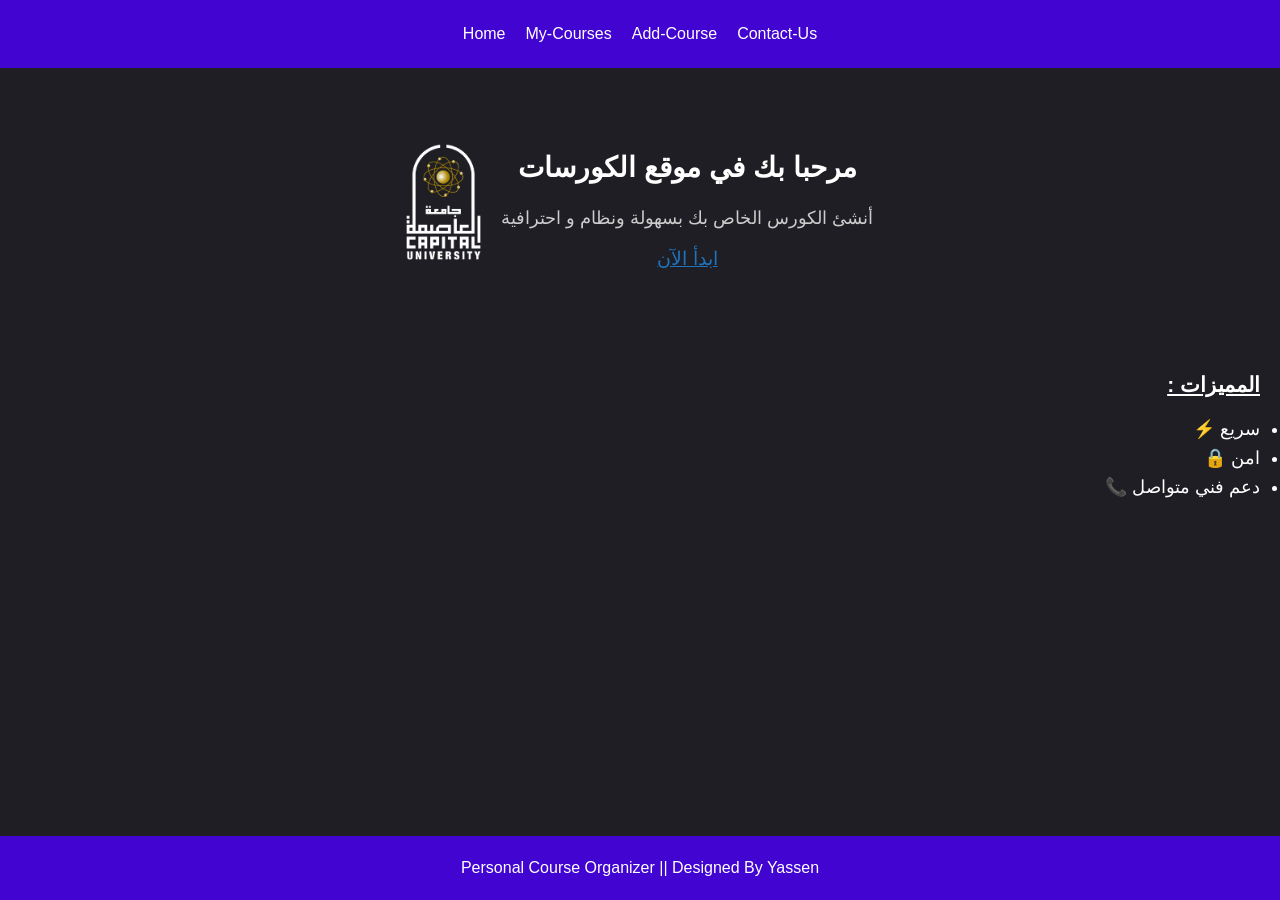
<file: index.html>
<!DOCTYPE html>
<html lang="ar">
<head>
     <meta charset="utf-8">
     <link rel="stylesheet" type="text/css" href="Style/style.css">
     <title>الصفحة الرئيسية</title>
     <meta name="description" content="Courses Website">
     <meta name="keywords" content="Courses">
     <meta name="author" content="Capital-University">
</head>
<body>
   
     <header>
     <nav>
     <a href="index.html">Home</a>
     <a href="mycourses.html">My-Courses</a>
     <a href="addcourse.html">Add-Course</a>
     <a href="contactus.html">Contact-Us</a>
     </nav>
     </header>
<main>
    <div class="top-section">
     <img class="cu" src="media/cu.png">
        <section class="txt">
            <h2>مرحبا بك في موقع الكورسات</h2>
            <p>أنشئ الكورس الخاص بك بسهولة ونظام و احترافية</p>
            <a href="addcourse.html" class="btn">ابدأ الآن</a>
        </section>
     </div>
</main>
  <ul class="pons"> <h3><b><u> المميزات :</u></b></h3>
      <li>سريع ⚡ </li>
      <li>امن 🔒 </li>
      <li>دعم فني متواصل 📞 </li>
  
  </ul>
<footer>
     <p>Personal Course Organizer || Designed By Yassen </p>
</footer>
</body>
</html>
</file>
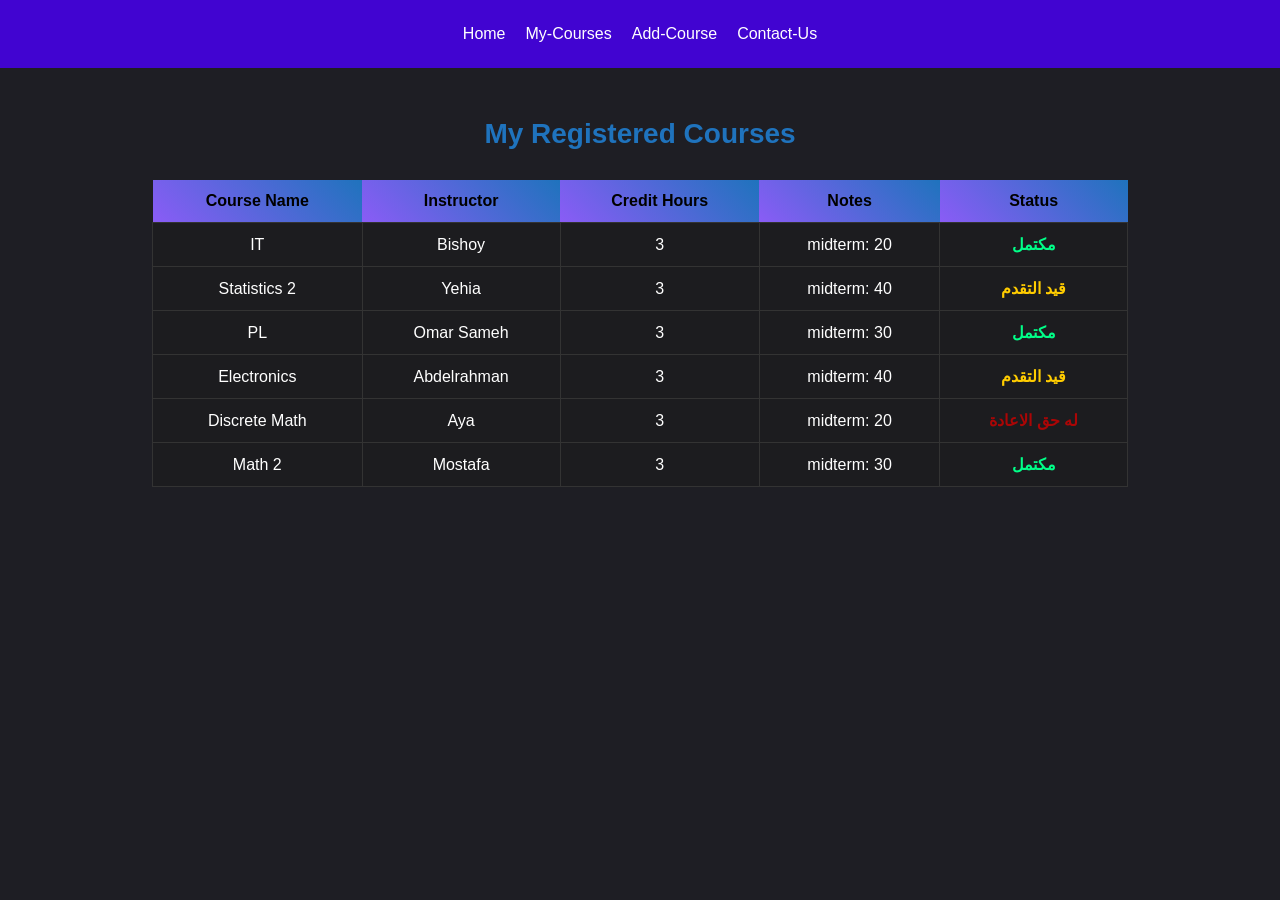
<file: mycourses.html>
<!DOCTYPE html>
<html lang="ar">
<head>
    <meta charset="utf-8">
    <link rel="stylesheet" href="Style/style.css">
    <title>الكورسات الخاصة بي</title>
    <meta name="description" content="My Courses">
    <meta name="keywords" content="Courses">
    <meta name="author" content="Capital-University">
</head>

<body>

<header>
    <nav>
        <a href="index.html">Home</a>
        <a href="mycourses.html">My-Courses</a>
        <a href="addcourse.html">Add-Course</a>
        <a href="contactus.html">Contact-Us</a>
    </nav>
</header>

<main>
    <h2 class="title">My Registered Courses</h2>

<div class="table-container">

<table>

<thead>
<tr>
    <th>Course Name</th>
    <th>Instructor</th>
    <th>Credit Hours</th>
    <th>Notes</th>
    <th>Status</th>
</tr>
</thead>

<tbody>

<tr>
    <td data-label="Course Name">IT</td>
    <td data-label="Instructor">Bishoy</td>
    <td data-label="Credit Hours">3</td>
    <td data-label="Notes">midterm: 20</td>
    <td data-label="Status" class="done">مكتمل</td>
</tr>

<tr>
    <td data-label="Course Name">Statistics 2</td>
    <td data-label="Instructor">Yehia</td>
    <td data-label="Credit Hours">3</td>
    <td data-label="Notes">midterm: 40</td>
    <td data-label="Status" class="progress">قيد التقدم</td>
</tr>

<tr>
    <td data-label="Course Name">PL</td>
    <td data-label="Instructor">Omar Sameh</td>
    <td data-label="Credit Hours">3</td>
    <td data-label="Notes">midterm: 30</td>
    <td data-label="Status" class="done">مكتمل</td>
</tr>

<tr>
    <td data-label="Course Name">Electronics</td>
    <td data-label="Instructor">Abdelrahman</td>
    <td data-label="Credit Hours">3</td>
    <td data-label="Notes">midterm: 40</td>
    <td data-label="Status" class="progress">قيد التقدم</td>
</tr>

<tr>
    <td data-label="Course Name">Discrete Math</td>
    <td data-label="Instructor">Aya</td>
    <td data-label="Credit Hours">3</td>
    <td data-label="Notes">midterm: 20</td>
    <td data-label="Status" class="unfinished">له حق الاعادة</td>
</tr>

<tr>
    <td data-label="Course Name">Math 2</td>
    <td data-label="Instructor">Mostafa</td>
    <td data-label="Credit Hours">3</td>
    <td data-label="Notes">midterm: 30</td>
    <td data-label="Status" class="done">مكتمل</td>
</tr>

</tbody>
</table>

</div>
</main>

</body>
</html>
</file>
<file: Style/style.css>
html, body {
    height: 100%;
    margin: 0;
}

body {
  background-color: #1e1e24;
  font-family: Arial, sans-serif;
  color: #ffffff;
  display: flex;
  flex-direction: column;
  min-height: 100vh;
}

header {
  background: #4104d1;
  color: white;
  padding: 15px;
  text-align: center;
}

nav {
  display: flex;
  justify-content: center;
  flex-wrap: wrap;
}

nav a {
  margin: 10px;
  color: white;
  text-decoration: none;
}

nav a:hover {
  color: #1f73bd;
}

.top-section {
   display: flex;
   align-items: center;
   justify-content: center; 
   gap: 20px;
   padding: 40px 20px;
   flex-wrap: wrap;
}

img.cu {
    width: 75px;
    max-width: 20vw;
    height: auto;
}

a.btn {
    font-size: larger;
    color: #1f73bd;
}

.txt {
    text-align: center;
}

.txt h2 {
    font-size: 28px;
}

.txt p {
    font-size: 18px;
    color: #cccccc;
}

ul.pons {
   text-align: right;
   direction: rtl;
   font-size: 18px;
   padding: 10px;
   margin: 10px;
}

ul.pons li {
    margin-top: 7px;
}

main {
  padding: 20px;
  text-align: center;
}

.title {
    text-align: center;
    margin-top: 30px;
    color: #1f73bd;
    font-size: 28px;
    font-family: 'Gill Sans', 'Gill Sans MT', Calibri, 'Trebuchet MS', sans-serif;
}

.table-container {
    display: flex;
    justify-content: center;
    margin-top: 30px;
    overflow-x: auto;
    padding: 0 10px;
}

table {
    width: 80%;
    min-width: 600px;
    border-collapse: collapse;
    text-align: center;
}

th {
    background: linear-gradient(45deg, #8a5cf6, #1f73bd);
    color: black;
    padding: 12px;
  
}

td {
    padding: 12px;
    background: #1c1c1f;
    border: 1px solid #333;
}

tr:hover td {
    background: #2a2a30;
}

.done {
    color: #00ff88;
    font-weight: bold;
}

.progress {
    color: #ffcc00;
    font-weight: bold;
}

.unfinished {
    color: #ab0606;
    font-weight: bold;
}

form {
    display: flex;
    flex-direction: column;
    align-items: center;
    margin-top: 40px;
}

form fieldset {
    background: #2a2a35;
    border-radius: 10px;
    padding: 25px;
    padding-top: 40px;
    width: 300px;
    max-width: 90%;
}

form legend {
    font-size: 25px;
    text-align: center;
    color: #1f73bd;
    transform: translateY(15px);
}

form label {
    margin-top: 10px;
    display: block;
    width: 100%;
    text-align: right;
}

form input,
form textarea {
    width: 100%;
    padding: 8px;
    margin-top: 5px;
    border: 1px solid #1f73bd;
    border-radius: 5px;
    text-align: right;
    box-sizing: border-box;
}

form input:focus,
form textarea:focus {
    outline: none;
    border-color: #1f73bd;
}

form input[type="submit"] {
    margin-top: 15px;
    background: #1f73bd;
    color: white;
    cursor: pointer;
}

footer {
  background: #4104d1;
  color: #ffffff;
  text-align: center;
  padding: 7px;
  margin-top: auto;
}
</file>
